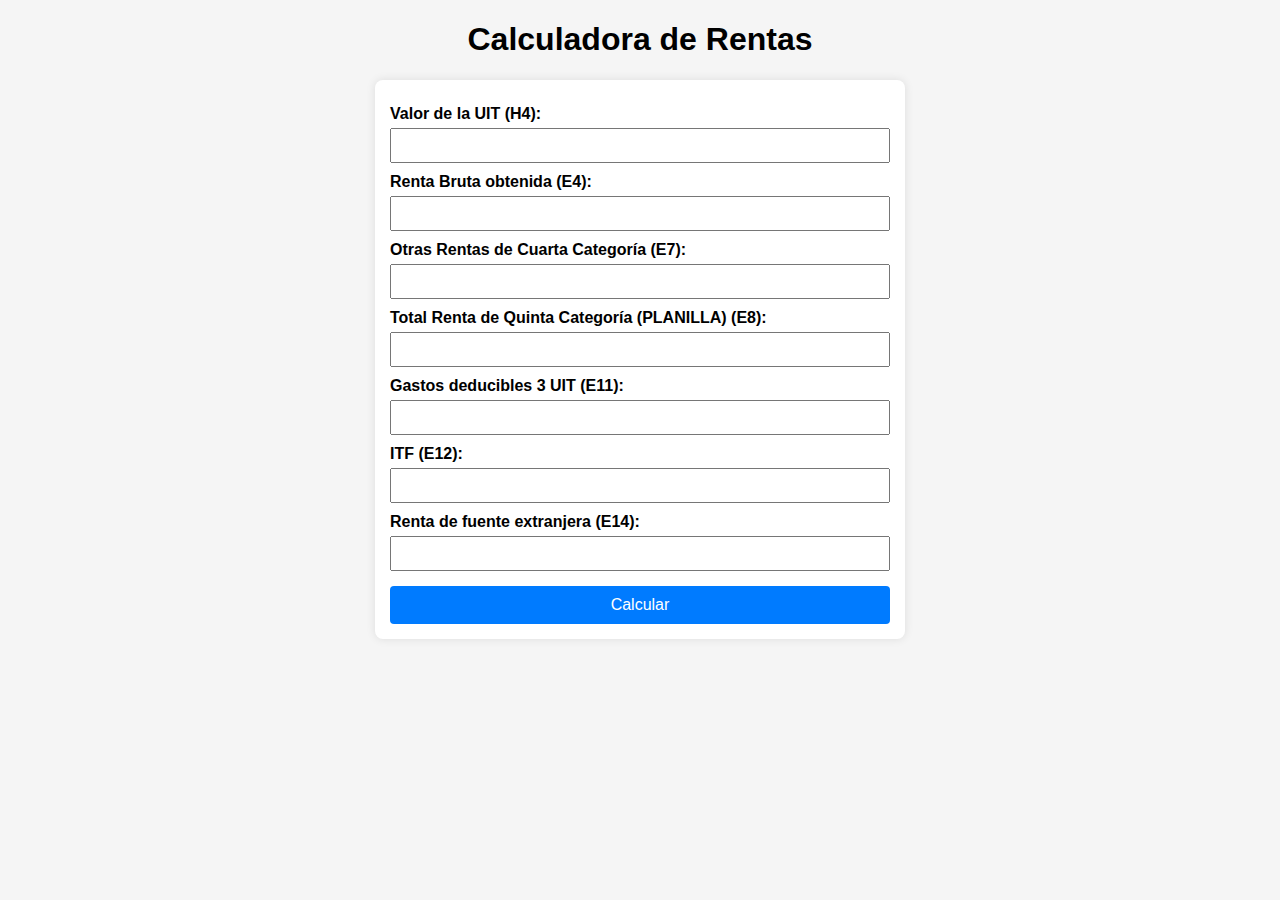
<file: index.html>
<!DOCTYPE html>
<html lang="es">
<head>
  <meta charset="UTF-8">
  <meta name="viewport" content="width=device-width, initial-scale=1">
  <title>Calculadora de Rentas</title>
  <style>
    body {
      font-family: Arial, sans-serif;
      margin: 20px;
      background-color: #f5f5f5;
    }
    h1 {
      text-align: center;
    }
    form {
      max-width: 500px;
      margin: 0 auto;
      padding: 15px;
      background: #fff;
      border-radius: 8px;
      box-shadow: 0 0 10px rgba(0,0,0,0.1);
    }
    label {
      display: block;
      margin-top: 10px;
      font-weight: bold;
    }
    input[type="number"] {
      width: 100%;
      padding: 8px;
      margin-top: 5px;
      box-sizing: border-box;
    }
    button {
      margin-top: 15px;
      padding: 10px 20px;
      background-color: #007BFF;
      border: none;
      color: #fff;
      cursor: pointer;
      border-radius: 4px;
      width: 100%;
      font-size: 16px;
    }
    button:hover {
      background-color: #0056b3;
    }
  </style>
</head>
<body>
  <h1>Calculadora de Rentas</h1>
  
  <form id="calcForm">
    <label for="H4">Valor de la UIT (H4):</label>
    <input type="number" id="H4" step="0.01" required>
    
    <label for="E4">Renta Bruta obtenida (E4):</label>
    <input type="number" id="E4" step="0.01" required>
    
    <label for="E7">Otras Rentas de Cuarta Categoría (E7):</label>
    <input type="number" id="E7" step="0.01" required>
    
    <label for="E8">Total Renta de Quinta Categoría (PLANILLA) (E8):</label>
    <input type="number" id="E8" step="0.01" required>
    
    <label for="E11">Gastos deducibles 3 UIT (E11):</label>
    <input type="number" id="E11" step="0.01" required>
    
    <label for="E12">ITF (E12):</label>
    <input type="number" id="E12" step="0.01" required>
    
    <label for="E14">Renta de fuente extranjera (E14):</label>
    <input type="number" id="E14" step="0.01" required>
    
    <button type="button" onclick="calcular()">Calcular</button>
  </form>
  
  <script>
    function calcular() {
      // Obtener y convertir los valores de entrada
      const H4 = parseFloat(document.getElementById('H4').value);
      const E4 = parseFloat(document.getElementById('E4').value);
      const E7 = parseFloat(document.getElementById('E7').value);
      const E8 = parseFloat(document.getElementById('E8').value);
      const E11 = parseFloat(document.getElementById('E11').value);
      const E12 = parseFloat(document.getElementById('E12').value);
      const E14 = parseFloat(document.getElementById('E14').value);
      
      // Verificar que se hayan ingresado todos los valores correctamente
      if (isNaN(H4) || isNaN(E4) || isNaN(E7) || isNaN(E8) || isNaN(E11) || isNaN(E12) || isNaN(E14)) {
        alert("Por favor, ingrese todos los valores numéricos correctamente.");
        return;
      }
      
      // Validación para E11 (Gastos deducibles 3 UIT)
      if (E11 > H4 * 3) {
      alert("Error: Los Gastos deducibles (E11) no pueden ser mayores a 3 veces el valor de la UIT (H4).");
      return;  // Detener la ejecución si la validación falla
      }

      // Realizar los cálculos siguiendo la lógica del Excel:
      const E5 = Math.min(E4 * 0.2, H4 * 24);         // Deducción: mínimo entre 20% de E4 y H4 * 24
      const E6 = E4 - E5;                              // Renta Neta obtenida
      const E9 = E6 + E7 + E8;                         // Total Rentas de Cuarta y Quinta Categoría
      const E10 = (E9 < H4 * 7) ? E9 : H4 * 7;           // Deducción de 7 UIT
      const E13 = E9 - (E10 + E11 + E12);              // Total Renta Neta de Trabajo
      const E15 = E13 + E14;                           // Total renta imponible de trabajo y fuente extranjera
      
      // Redirigir a la vista v1.html pasando los resultados como parámetros
      window.location.href = "views/v1.html?" +
        "E5=" + encodeURIComponent(E5.toFixed(2)) +
        "&E6=" + encodeURIComponent(E6.toFixed(2)) +
        "&E9=" + encodeURIComponent(E9.toFixed(2)) +
        "&E10=" + encodeURIComponent(E10.toFixed(2)) +
        "&E13=" + encodeURIComponent(E13.toFixed(2)) +
        "&E15=" + encodeURIComponent(E15.toFixed(2));
    }
  </script>
</body>
</html>
</file>
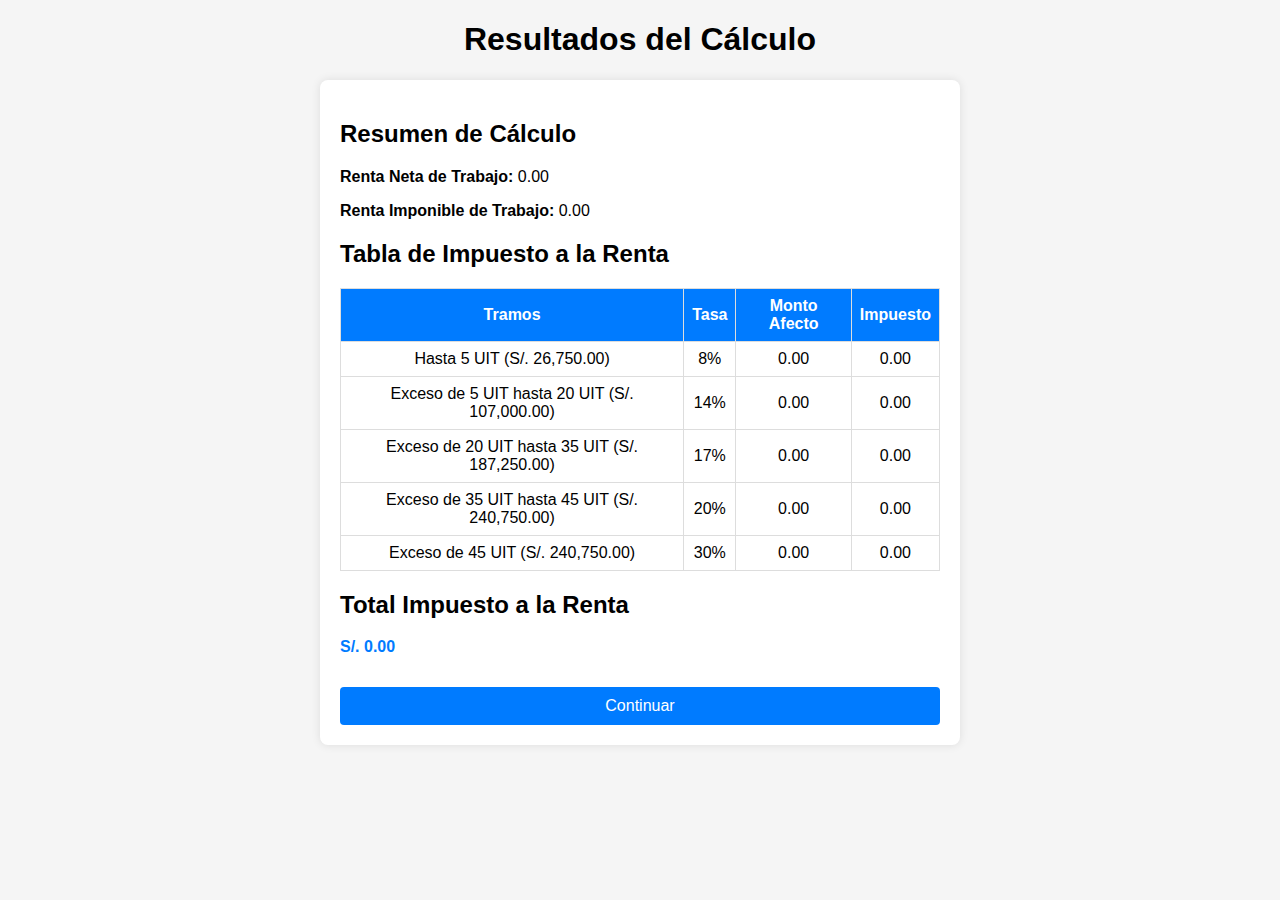
<file: views/v1.html>
<!DOCTYPE html>
<html lang="es">
<head>
    <meta charset="UTF-8">
    <meta name="viewport" content="width=device-width, initial-scale=1">
    <title>Resultados de Cálculo</title>
    <style>
        body {
            font-family: Arial, sans-serif;
            margin: 20px;
            background-color: #f5f5f5;
        }
        h1 {
            text-align: center;
        }
        .container {
            max-width: 600px;
            margin: 0 auto;
            padding: 20px;
            background: #fff;
            border-radius: 8px;
            box-shadow: 0 0 10px rgba(0,0,0,0.1);
        }
        table {
            width: 100%;
            border-collapse: collapse;
            margin-top: 20px;
        }
        th, td {
            border: 1px solid #ddd;
            padding: 8px;
            text-align: center;
        }
        th {
            background-color: #007BFF;
            color: white;
        }
        .result {
            font-weight: bold;
            color: #007BFF;
        }


        button {
      margin-top: 15px;
      padding: 10px 20px;
      background-color: #007BFF;
      border: none;
      color: #fff;
      cursor: pointer;
      border-radius: 4px;
      width: 100%;
      font-size: 16px;
    }
    button:hover {
      background-color: #0056b3;
    }
    </style>
</head>
<body>
    <h1>Resultados del Cálculo</h1>
    
    <div class="container">
        <h2>Resumen de Cálculo</h2>
        <p><strong>Renta Neta de Trabajo:</strong> <span id="E13"></span></p>
        <p><strong>Renta Imponible de Trabajo:</strong> <span id="E15"></span></p>

        <h2>Tabla de Impuesto a la Renta</h2>
        <table>
            <thead>
                <tr>
                    <th>Tramos</th>
                    <th>Tasa</th>
                    <th>Monto Afecto</th>
                    <th>Impuesto</th>
                </tr>
            </thead>
            <tbody>
                <tr>
                    <td>Hasta 5 UIT (S/. 26,750.00)</td>
                    <td>8%</td>
                    <td><span id="tramo1"></span></td>
                    <td><span id="impuesto1"></span></td>
                </tr>
                <tr>
                    <td>Exceso de 5 UIT hasta 20 UIT (S/. 107,000.00)</td>
                    <td>14%</td>
                    <td><span id="tramo2"></span></td>
                    <td><span id="impuesto2"></span></td>
                </tr>
                <tr>
                    <td>Exceso de 20 UIT hasta 35 UIT (S/. 187,250.00)</td>
                    <td>17%</td>
                    <td><span id="tramo3"></span></td>
                    <td><span id="impuesto3"></span></td>
                </tr>
                <tr>
                    <td>Exceso de 35 UIT hasta 45 UIT (S/. 240,750.00)</td>
                    <td>20%</td>
                    <td><span id="tramo4"></span></td>
                    <td><span id="impuesto4"></span></td>
                </tr>
                <tr>
                    <td>Exceso de 45 UIT (S/. 240,750.00)</td>
                    <td>30%</td>
                    <td><span id="tramo5"></span></td>
                    <td><span id="impuesto5"></span></td>
                </tr>
            </tbody>
        </table>

        <h2>Total Impuesto a la Renta</h2>
        <p class="result">S/. <span id="totalImpuesto"></span></p>

        <div class="button-container">
          <button class="btn" onclick="redirigir()">Continuar</button>
        </div>
    </div>

    <script>
        // Obtener valores desde la URL
        const urlParams = new URLSearchParams(window.location.search);
        const E13 = parseFloat(urlParams.get('E13')) || 0;  // Renta neta de trabajo
        const E15 = parseFloat(urlParams.get('E15')) || 0;  // Renta imponible de trabajo

        // Mostrar valores generales
        document.getElementById("E13").textContent = E13.toFixed(2);
        document.getElementById("E15").textContent = E15.toFixed(2);

        // Definir los tramos de la UIT
        const UIT = 5350; // Valor actualizado de la UIT
        const tramo1_limite = 5 * UIT;
        const tramo2_limite = 20 * UIT;
        const tramo3_limite = 35 * UIT;
        const tramo4_limite = 45 * UIT;

        let impuestoTotal = 0;

        // Calcular impuestos por tramos
        function calcularImpuesto(monto, limite, tasa) {
            if (monto > limite) {
                return (limite * tasa);
            } else {
                return (monto * tasa);
            }
        }

        let tramo1 = Math.min(E15, tramo1_limite);
        let impuesto1 = calcularImpuesto(tramo1, tramo1_limite, 0.08);
        
        let tramo2 = Math.min(E15 - tramo1, tramo2_limite - tramo1_limite);
        let impuesto2 = calcularImpuesto(tramo2, tramo2_limite - tramo1_limite, 0.14);

        let tramo3 = Math.min(E15 - tramo1 - tramo2, tramo3_limite - tramo2_limite);
        let impuesto3 = calcularImpuesto(tramo3, tramo3_limite - tramo2_limite, 0.17);

        let tramo4 = Math.min(E15 - tramo1 - tramo2 - tramo3, tramo4_limite - tramo3_limite);
        let impuesto4 = calcularImpuesto(tramo4, tramo4_limite - tramo3_limite, 0.20);

        let tramo5 = Math.max(E15 - tramo1 - tramo2 - tramo3 - tramo4, 0);
        let impuesto5 = tramo5 * 0.30;

        // Sumar total de impuestos
        impuestoTotal = impuesto1 + impuesto2 + impuesto3 + impuesto4 + impuesto5;

        // Mostrar resultados en la tabla
        document.getElementById("tramo1").textContent = tramo1.toFixed(2);
        document.getElementById("impuesto1").textContent = impuesto1.toFixed(2);

        document.getElementById("tramo2").textContent = tramo2.toFixed(2);
        document.getElementById("impuesto2").textContent = impuesto2.toFixed(2);

        document.getElementById("tramo3").textContent = tramo3.toFixed(2);
        document.getElementById("impuesto3").textContent = impuesto3.toFixed(2);

        document.getElementById("tramo4").textContent = tramo4.toFixed(2);
        document.getElementById("impuesto4").textContent = impuesto4.toFixed(2);

        document.getElementById("tramo5").textContent = tramo5.toFixed(2);
        document.getElementById("impuesto5").textContent = impuesto5.toFixed(2);

        // Mostrar el impuesto total
        document.getElementById("totalImpuesto").textContent = impuestoTotal.toFixed(2);

        function redirigir() {
          window.location.href = `v2.html?E15=${E15}&totalImpuesto=${impuestoTotal.toFixed(2)}`;
        }


    </script>
</body>
</html>
</file>
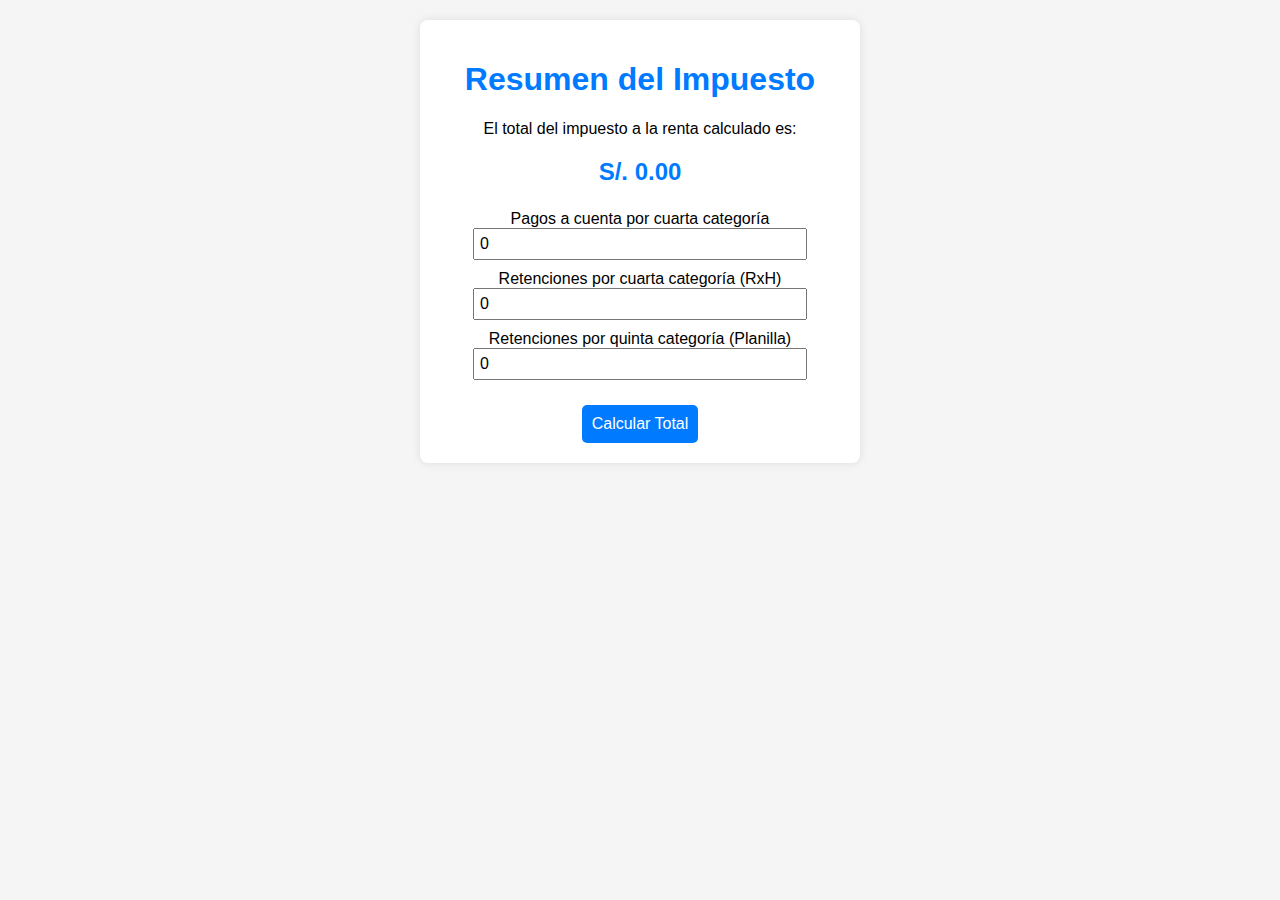
<file: views/v2.html>
<!DOCTYPE html>
<html lang="es">
<head>
    <meta charset="UTF-8">
    <meta name="viewport" content="width=device-width, initial-scale=1">
    <title>Resumen del Impuesto</title>
    <style>
        body {
            font-family: Arial, sans-serif;
            margin: 20px;
            background-color: #f5f5f5;
        }
        .container {
            max-width: 400px;
            margin: 0 auto;
            padding: 20px;
            background: white;
            border-radius: 8px;
            box-shadow: 0 0 10px rgba(0,0,0,0.1);
            text-align: center;
        }
        h1 {
            color: #007BFF;
        }
        .result {
            font-size: 24px;
            font-weight: bold;
            color: #007BFF;
            margin-top: 20px;
        }
        .input-group {
            margin: 10px 0;
        }
        input {
            width: 80%;
            padding: 5px;
            font-size: 16px;
        }
        button {
            margin-top: 15px;
            padding: 10px;
            font-size: 16px;
            color: white;
            background-color: #007BFF;
            border: none;
            border-radius: 5px;
            cursor: pointer;
        }
    </style>
</head>
<body>
    <div class="container">
        <h1>Resumen del Impuesto</h1>
        <p>El total del impuesto a la renta calculado es:</p>
        <p class="result">S/. <span id="totalImpuesto"></span></p>
        
        <div class="input-group">
            <label>Pagos a cuenta por cuarta categoría</label>
            <input type="number" id="descuento1" value="0">
        </div>
        <div class="input-group">
            <label>Retenciones por cuarta categoría (RxH)</label>
            <input type="number" id="descuento2" value="0">
        </div>
        <div class="input-group">
            <label>Retenciones por quinta categoría (Planilla)</label>
            <input type="number" id="descuento3" value="0">
        </div>
        
        <button onclick="calcularTotal()">Calcular Total</button>
    </div>

    <script>
        const urlParams = new URLSearchParams(window.location.search);
        let totalImpuesto = parseFloat(urlParams.get('totalImpuesto')) || 0.00;

        function calcularTotal() {
            let descuento1 = parseFloat(document.getElementById("descuento1").value) || 0;
            let descuento2 = parseFloat(document.getElementById("descuento2").value) || 0;
            let descuento3 = parseFloat(document.getElementById("descuento3").value) || 0;
            let nuevoTotal = totalImpuesto - descuento1 - descuento2 - descuento3;
            document.getElementById("totalImpuesto").textContent = nuevoTotal.toFixed(2);
        }

        document.getElementById("totalImpuesto").textContent = totalImpuesto.toFixed(2);
    </script>
</body>
</html>
</file>
